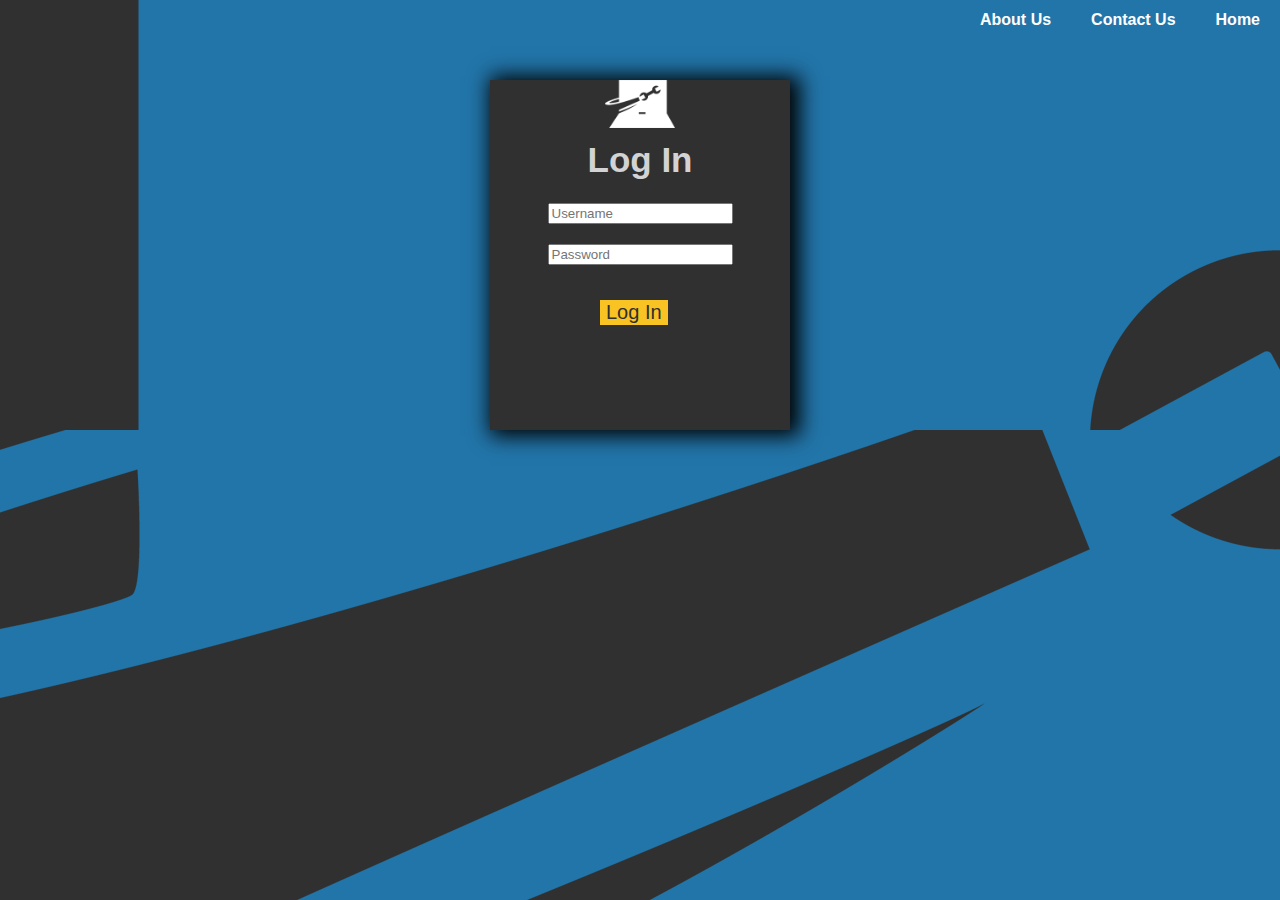
<file: Pages/Login.html>
<!Doctype html>
<html>
    <head>
        <Title>PC Repairs LogIn</Title>
        <meta name="viewport" content="width=device-width,initial-scale=1">
        <link rel="stylesheet" type="text/css" href="Login.css">
    </head>
<body>
    
    <div id="navtop">
    <div class="nav">
        <ul>
            <li><a href="../index.html"><b>Home</b></a></li>
             <li><a href="contactus.html"><b>Contact Us</b></a></li>
             <li><a href="../index.html"><b>About Us</b></a></li>
        </ul>
    </div>
    </div>
    
    <div class="boxed">
        <h1>Log In</h1>
      <input type="text" value="" placeholder="Username">
        <input type="password" value="" placeholder="Password">
        <button type="submit">Log In</button>
        
        
    </div>
    
        
        
 </body>
</html>
</file>
<file: Pages/Login.css>
body,html{
    margin: 0;
    top: 0;
    font-family: helvetica;
    background-image: url(images/loginbg.png);
    background-repeat: no-repeat;
    background-color: #303030; 
    
}
#navtop{
    position: absolute;
    width: 100%;
    max-width: 100%;
    top: 0;
}

.nav li{
    margin: 20px;
    margin-top: -5px;
    float: right;
    font-family: helvetica;
}
ul{
    list-style-type: none;
}
.nav li a{
    text-decoration: none;
    color: white;
}
h1{
    font-size: 35px;
    padding-top: 60px;
    text-align: center;
    color: lightgray;
}
input{
    display: block;
    margin: 20px;
    margin-left: auto;
    margin-right: auto; 
}
button{
    margin-top: 15px;
    margin-left: 110px;
    display: inline-block;
    font-size:20px;
    color: #303030;
    background: #f8c323;
    border: 0px;
}
img{
    width: 70px;
    height: 50px;
}
.boxed{
    background-image: url(images/logo1.png);
    background-repeat: no-repeat;
    background-size: 70px; 50px;
    background-position:top center;
    margin: auto;
    margin-top: 80px;
    width: 300px;
    height: 350px;
    max-width: 100%;
    background-color: #303030;
   -moz-box-shadow:5px 1px 20px 5px black;
    -webkit-box-shadow:5px 1px 20px 5px black;
    box-shadow:5px 1px 20px 5px black;
    
}
</file>
